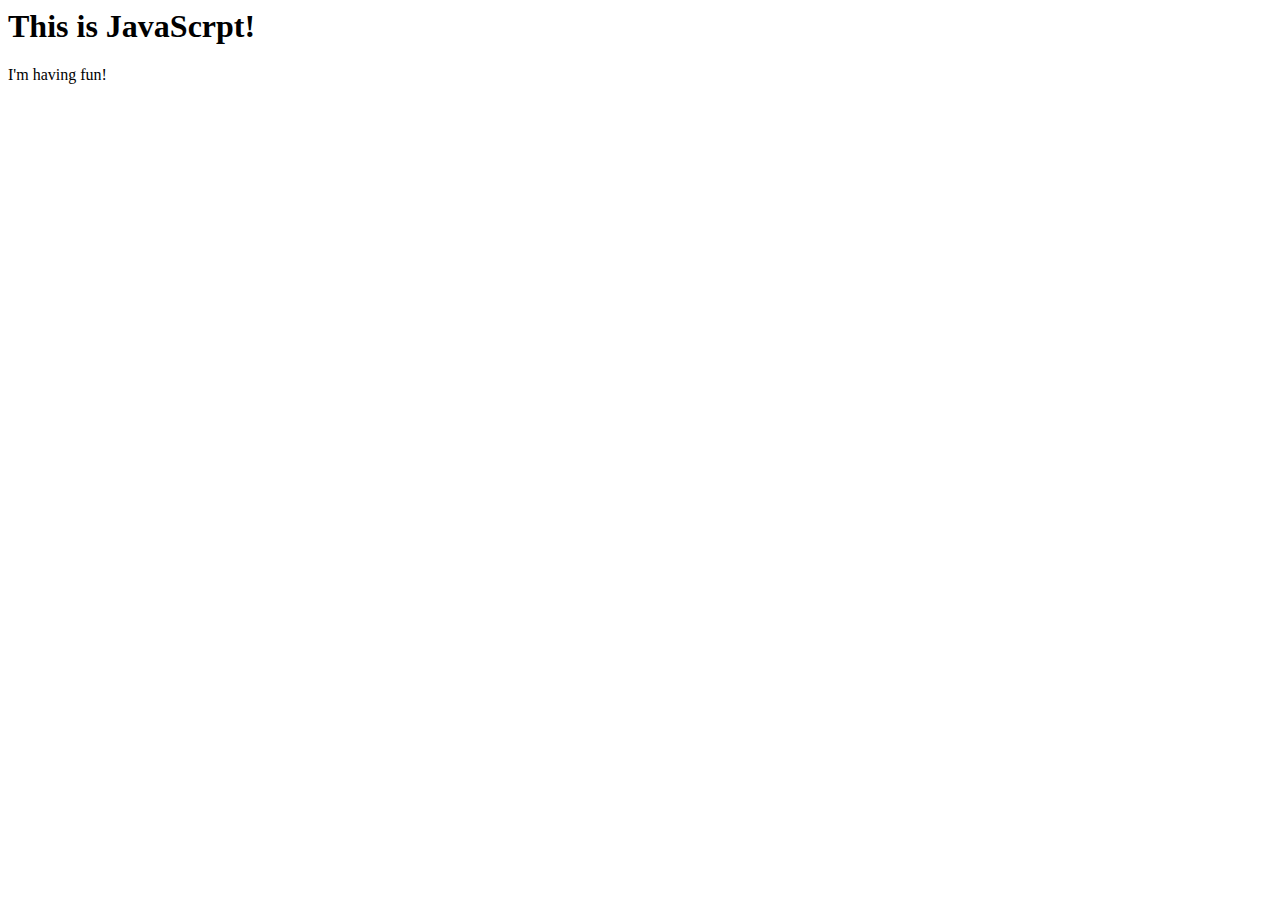
<file: index.html>
<html>
    <head>
        <link rel="stylesheet" type="text/css">
    </head>
    <body>
        <h1 id="heading1"></h1>
        <p id="paragraph1"></p>
        
        
        <script>
            document.getElementById("heading1").innerHTML = ("This is JavaScrpt!");
            document.getElementById("paragraph1").innerHTML = ("I'm having fun!");
            
        </script>
    </body>
    
</html>
</file>
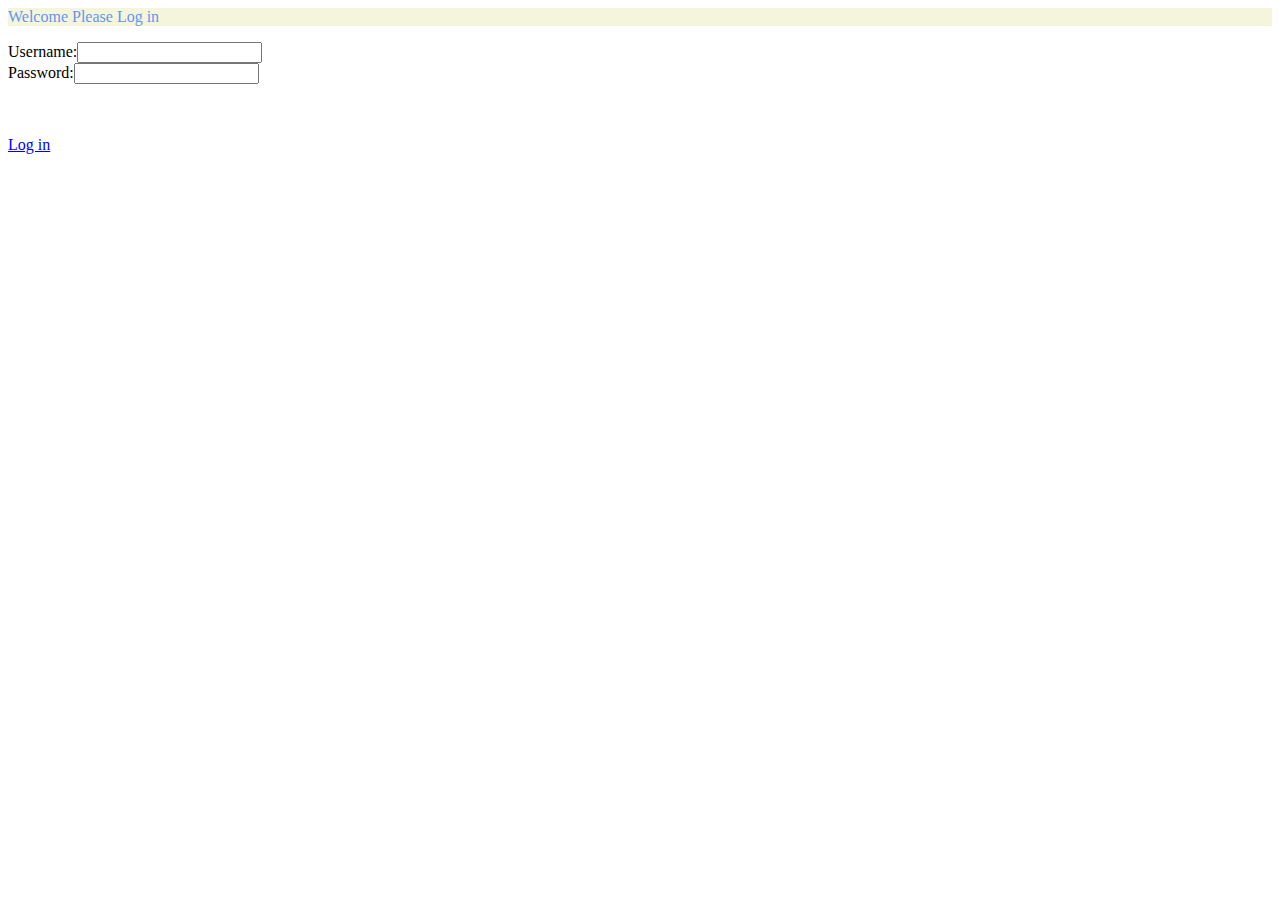
<file: loginForm.html>
<html>
    <head>
        <link rel="stylesheet" type="text/css" href="style.css">
    </head>
    <body>
        <p>Welcome Please Log in</p>
        
        <form>
            <label for="usernameInput">Username:</label><input type="text" id="usernameInput"/><br/>
            <label for="passwordInput">Password:</label><input type="password" id="passwordInput"/>
            <p id="message"></p>
            <br/><br/>
            <a href="#" onclick="verifyUser()">Log in</a>
        </form>
        <script>
            function verifyUser(){
                var username= document.getElementById("usernameInput").value;
                var password = document.getElementById("passwordInput").value;
                
                checkUserCreds(username,password);
            }
            
            function checkUserCreds(username,password){
                var systemUsername = "Bond";
                var systemPassword ="007";
                
                if(username == systemUsername  && password == systemPassword){
                    document.getElementById("message").innerHTML = "Correct.Logging you in...";
                }else {
                    document.getElementById("message").innerHTML = "Username or password are incorrect";
                    
                }
            }
        </script>
    </body>
</html>
</file>
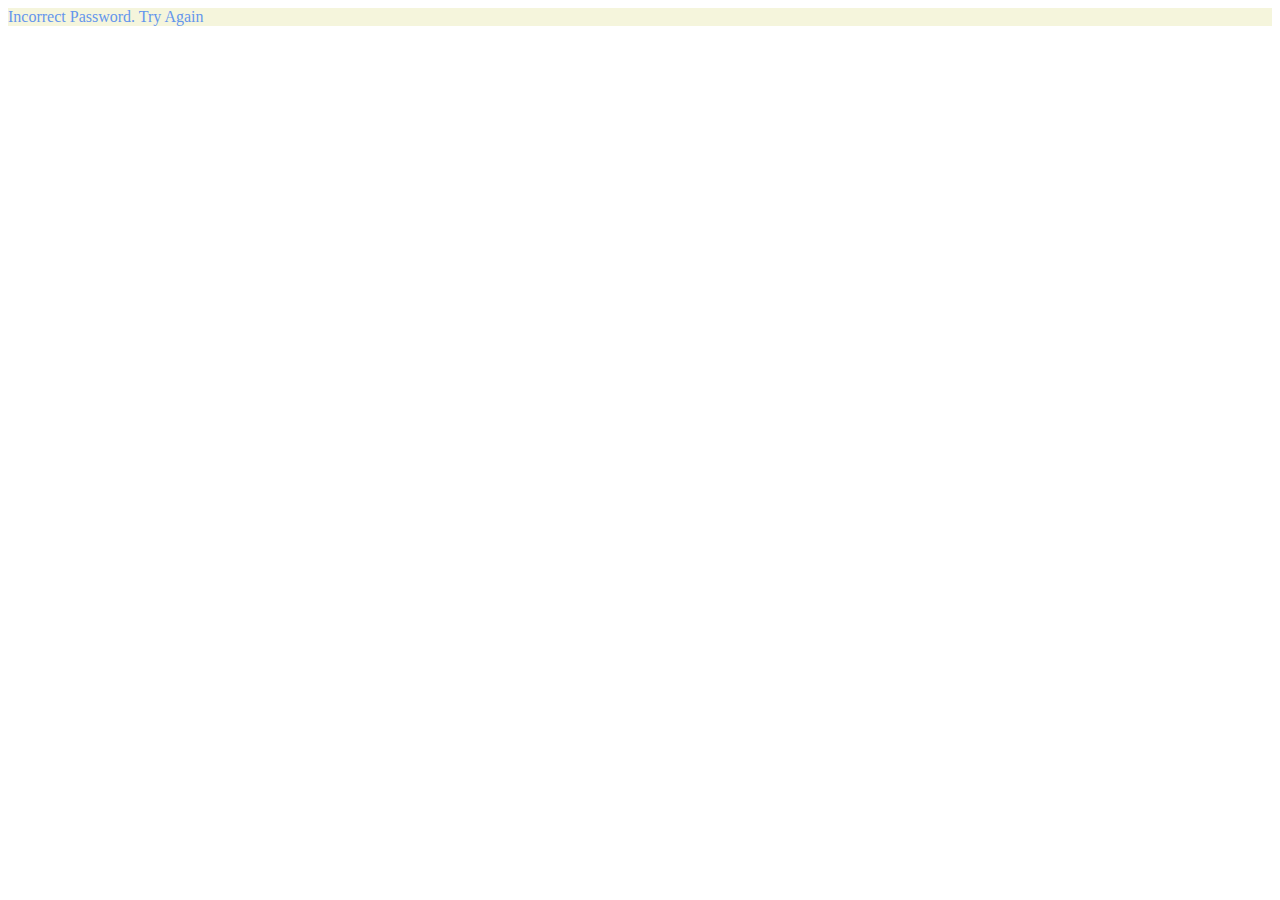
<file: password.html>
<html>
    <head>
        <link rel="stylesheet" type="text/css" href="style.css">
    </head>
    <body>
        <p id="output"></p>
       
        <script>
             var userInputPassword = "008";
        var actualPassword = "007";
            
        if(userInputPassword == actualPassword){document.getElementById("output").innerHTML=("Correct password");
        
        }else{
            document.getElementById("output").innerHTML=("Incorrect Password. Try Again");
        }
            
        </script>
    </body>
</html>
</file>
<file: style.css>
h1{
    font-family: sans-serif;
    
}
p{
    font-family: fantasy;
    color: cornflowerblue;
    background-color: beige;
}
</file>
